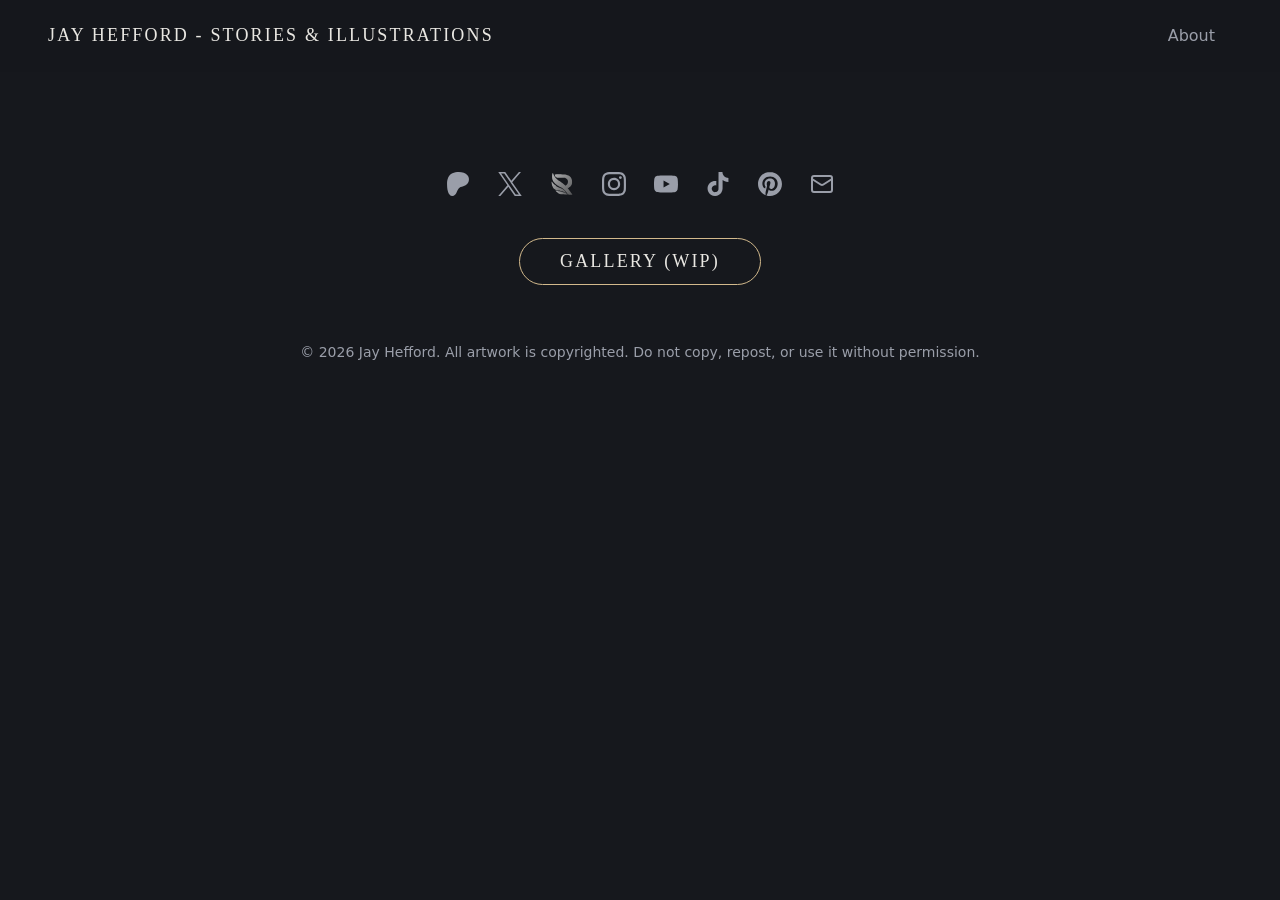
<file: index.html>
<!DOCTYPE html>
<html lang="en">
<head>
  <meta charset="utf-8">
  <meta name="viewport" content="width=device-width, initial-scale=1">
  <title>Jay Hefford – Stories &amp; Illustrations</title>
  <meta name="description" content="Stories and illustrations by Jay Hefford.">
  <link rel="stylesheet" href="style.css">
</head>
<body>

  <header class="site-header">
    <a class="site-name" href="#top">JAY HEFFORD - STORIES &amp; ILLUSTRATIONS</a>
    <div class="about">
      <button type="button" class="about-toggle" id="about-toggle"
              aria-expanded="false" aria-controls="about-bubble">About</button>

      <!-- ABOUT TEXT
           Opens under the About button. Write as many paragraphs as you like;
           the box grows to fit, and scrolls if the text is taller than the screen. -->
      <div class="about-bubble" id="about-bubble" role="region" aria-label="About" hidden>
        <p>(WIP)</p>
        <p>Catholic</p>
        <p>Author/Illustrator</p>
      </div>
    </div>
  </header>

  <main id="top">

    <!-- SOCIAL LINKS
         Each link opens the profile in a new tab.
         The Royal Road icon is an image file: save Royal Road's favicon as images/royalroad-logo.svg. -->
    <nav id="links" class="social" aria-label="Social media">
      <ul class="icon-list">
        <li>
          <a href="https://www.patreon.com/jayhefford" target="_blank" rel="me noopener" aria-label="Patreon" title="Patreon">
            <svg viewBox="0 0 24 24" aria-hidden="true" fill="currentColor"><path d="M22.957 7.21c-.004-3.064-2.391-5.576-5.191-6.482-3.478-1.125-8.064-.962-11.384.604C2.357 3.231 1.093 7.391 1.046 11.54c-.039 3.411.302 12.396 5.369 12.46 3.765.047 4.326-4.804 6.068-7.141 1.24-1.662 2.836-2.132 4.801-2.618 3.376-.836 5.678-3.501 5.673-7.031Z"/></svg>
          </a>
        </li>
        <li>
          <a href="https://x.com/jayhefford" target="_blank" rel="me noopener" aria-label="X" title="X">
            <svg viewBox="0 0 24 24" aria-hidden="true" fill="currentColor"><path d="M14.234 10.162 22.977 0h-2.072l-7.591 8.824L7.251 0H.258l9.168 13.343L.258 24H2.33l8.016-9.318L16.749 24h6.993zm-2.837 3.299-.929-1.329L3.076 1.56h3.182l5.965 8.532.929 1.329 7.754 11.09h-3.182z"/></svg>
          </a>
        </li>
        <li>
          <a href="https://www.royalroad.com/fiction/198424/iron-wardens" target="_blank" rel="me noopener" aria-label="Royal Road" title="Royal Road">
            <img src="images/royalroad-logo.svg" alt="" width="24" height="24">
          </a>
        </li>
        <li>
          <a href="https://www.instagram.com/jay.hefford/" target="_blank" rel="me noopener" aria-label="Instagram" title="Instagram">
            <svg viewBox="0 0 24 24" aria-hidden="true" fill="currentColor"><path d="M7.0301.084c-1.2768.0602-2.1487.264-2.911.5634-.7888.3075-1.4575.72-2.1228 1.3877-.6652.6677-1.075 1.3368-1.3802 2.127-.2954.7638-.4956 1.6365-.552 2.914-.0564 1.2775-.0689 1.6882-.0626 4.947.0062 3.2586.0206 3.6671.0825 4.9473.061 1.2765.264 2.1482.5635 2.9107.308.7889.72 1.4573 1.388 2.1228.6679.6655 1.3365 1.0743 2.1285 1.38.7632.295 1.6361.4961 2.9134.552 1.2773.056 1.6884.069 4.9462.0627 3.2578-.0062 3.668-.0207 4.9478-.0814 1.28-.0607 2.147-.2652 2.9098-.5633.7889-.3086 1.4578-.72 2.1228-1.3881.665-.6682 1.0745-1.3378 1.3795-2.1284.2957-.7632.4966-1.636.552-2.9124.056-1.2809.0692-1.6898.063-4.948-.0063-3.2583-.021-3.6668-.0817-4.9465-.0607-1.2797-.264-2.1487-.5633-2.9117-.3084-.7889-.72-1.4568-1.3876-2.1228C21.2982 1.33 20.628.9208 19.8378.6165 19.074.321 18.2017.1197 16.9244.0645 15.6471.0093 15.236-.005 11.977.0014 8.718.0076 8.31.0215 7.0301.0839m.1402 21.6932c-1.17-.0509-1.8053-.2453-2.2287-.408-.5606-.216-.96-.4771-1.3819-.895-.422-.4178-.6811-.8186-.9-1.378-.1644-.4234-.3624-1.058-.4171-2.228-.0595-1.2645-.072-1.6442-.079-4.848-.007-3.2037.0053-3.583.0607-4.848.05-1.169.2456-1.805.408-2.2282.216-.5613.4762-.96.895-1.3816.4188-.4217.8184-.6814 1.3783-.9003.423-.1651 1.0575-.3614 2.227-.4171 1.2655-.06 1.6447-.072 4.848-.079 3.2033-.007 3.5835.005 4.8495.0608 1.169.0508 1.8053.2445 2.228.408.5608.216.96.4754 1.3816.895.4217.4194.6816.8176.9005 1.3787.1653.4217.3617 1.056.4169 2.2263.0602 1.2655.0739 1.645.0796 4.848.0058 3.203-.0055 3.5834-.061 4.848-.051 1.17-.245 1.8055-.408 2.2294-.216.5604-.4763.96-.8954 1.3814-.419.4215-.8181.6811-1.3783.9-.4224.1649-1.0577.3617-2.2262.4174-1.2656.0595-1.6448.072-4.8493.079-3.2045.007-3.5825-.006-4.848-.0608M16.953 5.5864A1.44 1.44 0 1 0 18.39 4.144a1.44 1.44 0 0 0-1.437 1.4424M5.8385 12.012c.0067 3.4032 2.7706 6.1557 6.173 6.1493 3.4026-.0065 6.157-2.7701 6.1506-6.1733-.0065-3.4032-2.771-6.1565-6.174-6.1498-3.403.0067-6.156 2.771-6.1496 6.1738M8 12.0077a4 4 0 1 1 4.008 3.9921A3.9996 3.9996 0 0 1 8 12.0077"/></svg>
          </a>
        </li>
        <li>
          <a href="https://www.youtube.com/@jay.hefford" target="_blank" rel="me noopener" aria-label="YouTube" title="YouTube">
            <svg viewBox="0 0 24 24" aria-hidden="true" fill="currentColor"><path d="M23.498 6.186a3.016 3.016 0 0 0-2.122-2.136C19.505 3.545 12 3.545 12 3.545s-7.505 0-9.377.505A3.017 3.017 0 0 0 .502 6.186C0 8.07 0 12 0 12s0 3.93.502 5.814a3.016 3.016 0 0 0 2.122 2.136c1.871.505 9.376.505 9.376.505s7.505 0 9.377-.505a3.015 3.015 0 0 0 2.122-2.136C24 15.93 24 12 24 12s0-3.93-.502-5.814zM9.545 15.568V8.432L15.818 12l-6.273 3.568z"/></svg>
          </a>
        </li>
        <li>
          <a href="https://www.tiktok.com/@jayhefford" target="_blank" rel="me noopener" aria-label="TikTok" title="TikTok">
            <svg viewBox="0 0 24 24" aria-hidden="true" fill="currentColor"><path d="M12.525.02c1.31-.02 2.61-.01 3.91-.02.08 1.53.63 3.09 1.75 4.17 1.12 1.11 2.7 1.62 4.24 1.79v4.03c-1.44-.05-2.89-.35-4.2-.97-.57-.26-1.1-.59-1.62-.93-.01 2.92.01 5.84-.02 8.75-.08 1.4-.54 2.79-1.35 3.94-1.31 1.92-3.58 3.17-5.91 3.21-1.43.08-2.86-.31-4.08-1.03-2.02-1.19-3.44-3.37-3.65-5.71-.02-.5-.03-1-.01-1.49.18-1.9 1.12-3.72 2.58-4.96 1.66-1.44 3.98-2.13 6.15-1.72.02 1.48-.04 2.96-.04 4.44-.99-.32-2.15-.23-3.02.37-.63.41-1.11 1.04-1.36 1.75-.21.51-.15 1.07-.14 1.61.24 1.64 1.82 3.02 3.5 2.87 1.12-.01 2.19-.66 2.77-1.61.19-.33.4-.67.41-1.06.1-1.79.06-3.57.07-5.36.01-4.03-.01-8.05.02-12.07z"/></svg>
          </a>
        </li>
        <li>
          <a href="https://www.pinterest.com/jayheffordjayhefford/" target="_blank" rel="me noopener" aria-label="Pinterest" title="Pinterest">
            <svg viewBox="0 0 24 24" aria-hidden="true" fill="currentColor"><path d="M12.017 0C5.396 0 .029 5.367.029 11.987c0 5.079 3.158 9.417 7.618 11.162-.105-.949-.199-2.403.041-3.439.219-.937 1.406-5.957 1.406-5.957s-.359-.72-.359-1.781c0-1.663.967-2.911 2.168-2.911 1.024 0 1.518.769 1.518 1.688 0 1.029-.653 2.567-.992 3.992-.285 1.193.6 2.165 1.775 2.165 2.128 0 3.768-2.245 3.768-5.487 0-2.861-2.063-4.869-5.008-4.869-3.41 0-5.409 2.562-5.409 5.199 0 1.033.394 2.143.889 2.741.099.12.112.225.085.345-.09.375-.293 1.199-.334 1.363-.053.225-.172.271-.401.165-1.495-.69-2.433-2.878-2.433-4.646 0-3.776 2.748-7.252 7.92-7.252 4.158 0 7.392 2.967 7.392 6.923 0 4.135-2.607 7.462-6.233 7.462-1.214 0-2.354-.629-2.758-1.379l-.749 2.848c-.269 1.045-1.004 2.352-1.498 3.146 1.123.345 2.306.535 3.55.535 6.607 0 11.985-5.365 11.985-11.987C23.97 5.39 18.592.026 11.985.026L12.017 0z"/></svg>
          </a>
        </li>
        <li>
          <a href="mailto:callforjay@jayhefford.com" aria-label="Email me" title="Email me">
            <svg viewBox="0 0 24 24" aria-hidden="true" fill="none" stroke="currentColor" stroke-width="2" stroke-linecap="round" stroke-linejoin="round"><path d="m22 7-8.991 5.727a2 2 0 0 1-2.009 0L2 7" /><rect x="2" y="4" width="20" height="16" rx="2" /></svg>
          </a>
        </li>
      </ul>
    </nav>

    <div class="gallery-open">
      <button type="button" class="pill" id="open-gallery" aria-haspopup="dialog">Gallery (WIP)</button>
    </div>


  </main>

  <footer class="site-footer">
    <p>&copy; <span id="year">2026</span> Jay Hefford. All artwork is copyrighted. Do not copy, repost, or use it without permission.</p>
  </footer>

  <!-- GALLERY CAROUSEL
       Opens over the homepage when the Gallery button is clicked.
       To add a piece, copy one <figure class="slide"> block and change:
         src          = the image file
         width/height = the image's real pixel size
         alt          = a short description (also shown as the caption)
       Slides appear in the order they are listed here. -->
  <dialog id="gallery" class="carousel" aria-label="Gallery">
    <button type="button" class="carousel-btn carousel-close" aria-label="Close gallery">&times;</button>
    <button type="button" class="carousel-btn carousel-prev" aria-label="Previous image">&#8249;</button>

    <div class="carousel-viewport">
      <div class="carousel-track">

      <figure class="slide">
        <img src="images/artwork-1.svg" width="800" height="1000" alt="Placeholder artwork 1" loading="lazy">
      </figure>

      <figure class="slide">
        <img src="images/artwork-2.svg" width="1000" height="700" alt="Placeholder artwork 2" loading="lazy">
      </figure>

      <figure class="slide">
        <img src="images/artwork-3.svg" width="800" height="800" alt="Placeholder artwork 3" loading="lazy">
      </figure>

      <figure class="slide">
        <img src="images/artwork-4.svg" width="800" height="1100" alt="Placeholder artwork 4" loading="lazy">
      </figure>

      <figure class="slide">
        <img src="images/artwork-5.svg" width="1100" height="750" alt="Placeholder artwork 5" loading="lazy">
      </figure>

      <figure class="slide">
        <img src="images/artwork-6.svg" width="800" height="900" alt="Placeholder artwork 6" loading="lazy">
      </figure>

      </div>
    </div>

    <button type="button" class="carousel-btn carousel-next" aria-label="Next image">&#8250;</button>
    <p class="carousel-info"><span id="carousel-caption"></span> <span id="carousel-count"></span></p>
  </dialog>

  <script src="script.js"></script>
</body>
</html>
</file>
<file: style.css>
/* ---------- Design tokens ---------- */
:root {
  --bg: #16181d;
  --surface: #1f2229;
  --text: #e9e7e2;
  --muted: #9a9ea9;
  --accent: #d2b98c;

  --font-display: "Iowan Old Style", "Palatino Linotype", Palatino, Georgia, serif;
  --font-body: system-ui, -apple-system, "Segoe UI", Roboto, sans-serif;

  --gap: 12px;
  --page-pad: clamp(16px, 4vw, 48px);
}

*, *::before, *::after { box-sizing: border-box; }

html {
  scroll-behavior: smooth;
  scroll-padding-top: 72px;
}

body {
  margin: 0;
  background: var(--bg);
  color: var(--text);
  font-family: var(--font-body);
  font-size: 1rem;
  line-height: 1.6;
}

a {
  color: inherit;
  text-decoration-color: var(--accent);
  text-underline-offset: 0.2em;
}

:focus-visible {
  outline: 2px solid var(--accent);
  outline-offset: 3px;
}

/* ---------- Header ---------- */
.site-header {
  position: sticky;
  top: 0;
  z-index: 10;
  display: flex;
  align-items: center;
  justify-content: space-between;
  gap: 24px;
  padding: 16px var(--page-pad);
  background: rgba(22, 24, 29, 0.92);
  backdrop-filter: blur(8px);
}

.site-name {
  font-family: var(--font-display);
  font-size: 1.125rem;
  font-weight: 400;
  letter-spacing: 0.12em;
  text-decoration: none;
}

/* ---------- About button and pop-out box ----------
   The box is hidden until the About button is clicked. script.js removes
   the hidden attribute and adds .open, and the box grows out of its
   top-right corner (transform-origin) like a chat window. */
.about {
  position: relative;
  flex-shrink: 0;
}

.about-toggle {
  padding: 6px 16px;
  border: 1px solid transparent;
  border-radius: 999px;
  background: transparent;
  color: var(--muted);
  font: inherit;
  cursor: pointer;
  transition: color 0.2s ease, border-color 0.2s ease;
}

.about-toggle:hover,
.about-toggle[aria-expanded="true"] {
  color: var(--text);
  border-color: var(--accent);
}

.about-bubble {
  position: absolute;
  top: calc(100% + 12px);
  right: 0;
  width: min(380px, calc(100vw - 2 * var(--page-pad)));
  max-height: calc(100vh - 120px);
  overflow-y: auto;
  padding: 20px 24px;
  /* Rounded on every corner except the one nearest the button. */
  border-radius: 24px 6px 24px 24px;
  border: 1px solid rgba(210, 185, 140, 0.35);
  background: rgba(31, 34, 41, 0.9);
  -webkit-backdrop-filter: blur(16px);
  backdrop-filter: blur(16px);
  box-shadow: 0 16px 48px rgba(0, 0, 0, 0.45);
  color: var(--text);
  text-align: left;

  transform-origin: top right;
  transform: scale(0.3);
  opacity: 0;
  transition:
    transform 0.35s cubic-bezier(0.2, 0.9, 0.3, 1.15),
    opacity 0.2s ease;
}

.about-bubble.open {
  transform: scale(1);
  opacity: 1;
}

.about-bubble p {
  margin: 0 0 12px;
  line-height: 1.65;
}

.about-bubble p:last-child {
  margin-bottom: 0;
}

/* ---------- Social links ----------
   A row of icons above the gallery. Icons use the text colour
   and turn gold on hover. */
.social {
  padding: clamp(32px, 10vh, 96px) var(--page-pad) 24px;
}

.icon-list {
  display: flex;
  flex-wrap: wrap;
  justify-content: center;
  gap: 8px;
  margin: 0;
  padding: 0;
  list-style: none;
}

.icon-list a {
  display: flex;
  align-items: center;
  justify-content: center;
  width: 44px;
  height: 44px;
  color: var(--muted);
  transition: color 0.2s ease;
}

.icon-list a:hover {
  color: var(--accent);
}

.icon-list svg,
.icon-list img {
  width: 24px;
  height: 24px;
}

/* Image icons (Royal Road) keep their own colours, so they are shown
   in grey to match the other icons, and in full colour on hover. */
.icon-list img {
  filter: grayscale(1);
  opacity: 0.7;
  transition: filter 0.2s ease, opacity 0.2s ease;
}

.icon-list a:hover img {
  filter: none;
  opacity: 1;
}


/* ---------- Gallery button ----------
   A pill-shaped button under the social icons. */
.gallery-open {
  display: flex;
  justify-content: center;
  padding: 8px var(--page-pad) 24px;
}

.pill {
  padding: 12px 40px;
  border: 1px solid var(--accent);
  border-radius: 999px;          /* fully rounded ends */
  background: transparent;
  color: var(--text);
  font-family: var(--font-display);
  font-size: 1.125rem;
  letter-spacing: 0.12em;
  text-transform: uppercase;
  cursor: pointer;
  transition: background-color 0.2s ease, color 0.2s ease;
}

.pill:hover {
  background: var(--accent);
  color: var(--bg);
}

@media (max-width: 560px) {
  .icon-list { gap: 0; }
}

/* ---------- Text pages (used by 404.html) ---------- */
.text-section {
  max-width: 62ch;
  margin: 0 auto;
  padding: 48px var(--page-pad);
}

.text-section h2 {
  margin: 0 0 12px;
  font-family: var(--font-display);
  font-size: 1.75rem;
  font-weight: 400;
}

.text-section p {
  margin: 0;
  color: var(--muted);
}

/* ---------- Footer ---------- */
.site-footer {
  padding: 32px var(--page-pad) 48px;
  color: var(--muted);
  font-size: 0.875rem;
  text-align: center;
}

.site-footer p { margin: 0; }

/* ---------- Gallery carousel ----------
   A <dialog> that opens over the homepage. The page behind it is blurred
   (the frosted-glass effect) by backdrop-filter on ::backdrop.
   The slides sit side by side in .carousel-track, and script.js moves the
   track left and right with a CSS transform. */
.carousel {
  width: 100vw;
  max-width: 100vw;
  height: 100vh;
  height: 100dvh;                /* excludes phone browser bars where supported */
  max-height: 100vh;
  max-height: 100dvh;
  margin: 0;
  padding: 0;
  border: 0;
  background: transparent;
  color: var(--text);
  overflow: hidden;
}

.carousel[open] {
  display: grid;
  grid-template-columns: 64px 1fr 64px;
  grid-template-rows: 1fr auto;
  align-items: center;
  animation: carousel-in 0.3s ease;
}

.carousel::backdrop {
  background: rgba(16, 18, 22, 0.45);
  -webkit-backdrop-filter: blur(18px) saturate(1.2);
  backdrop-filter: blur(18px) saturate(1.2);
  animation: carousel-in 0.3s ease;
}

@keyframes carousel-in {
  from { opacity: 0; }
  to   { opacity: 1; }
}

.carousel-viewport {
  grid-column: 2;
  grid-row: 1;
  height: 100%;
  overflow: hidden;
  min-width: 0;
}

.carousel-track {
  display: flex;
  height: 100%;
  transition: transform 0.45s ease;
  touch-action: pan-y;           /* lets script.js handle horizontal swipes */
}

.slide {
  flex: 0 0 100%;
  display: flex;
  align-items: center;
  justify-content: center;
  margin: 0;
  padding: 56px 0 8px;
}

.slide img {
  max-width: 100%;
  max-height: 100%;
  width: auto;
  height: auto;
  object-fit: contain;
  box-shadow: 0 12px 48px rgba(0, 0, 0, 0.5);
  user-select: none;
  -webkit-user-drag: none;
}

.carousel-info {
  grid-column: 1 / -1;
  grid-row: 2;
  margin: 0;
  padding: 12px 16px 24px;
  color: var(--text);
  font-size: 0.875rem;
  text-align: center;
  text-shadow: 0 1px 4px rgba(0, 0, 0, 0.6);
}

#carousel-count {
  margin-left: 12px;
  color: var(--muted);
}

.carousel-btn {
  border: 0;
  background: transparent;
  color: var(--text);
  font-size: 2.5rem;
  line-height: 1;
  cursor: pointer;
  padding: 16px;
  text-shadow: 0 1px 6px rgba(0, 0, 0, 0.6);
}

.carousel-btn:hover { color: var(--accent); }

.carousel-prev { grid-column: 1; grid-row: 1; }
.carousel-next { grid-column: 3; grid-row: 1; }

.carousel-close {
  position: absolute;
  top: 8px;
  right: 8px;
  z-index: 1;
}

@media (max-width: 560px) {
  .carousel[open] { grid-template-columns: 40px 1fr 40px; }
  .carousel-btn { padding: 8px; }
}

/* ---------- Reduced motion ---------- */
@media (prefers-reduced-motion: reduce) {
  html { scroll-behavior: auto; }
  .icon-list a, .icon-list img, .pill, .about-toggle, .about-bubble { transition: none; }
  .carousel-track { transition: none; }
  .carousel[open], .carousel::backdrop { animation: none; }
}
</file>
